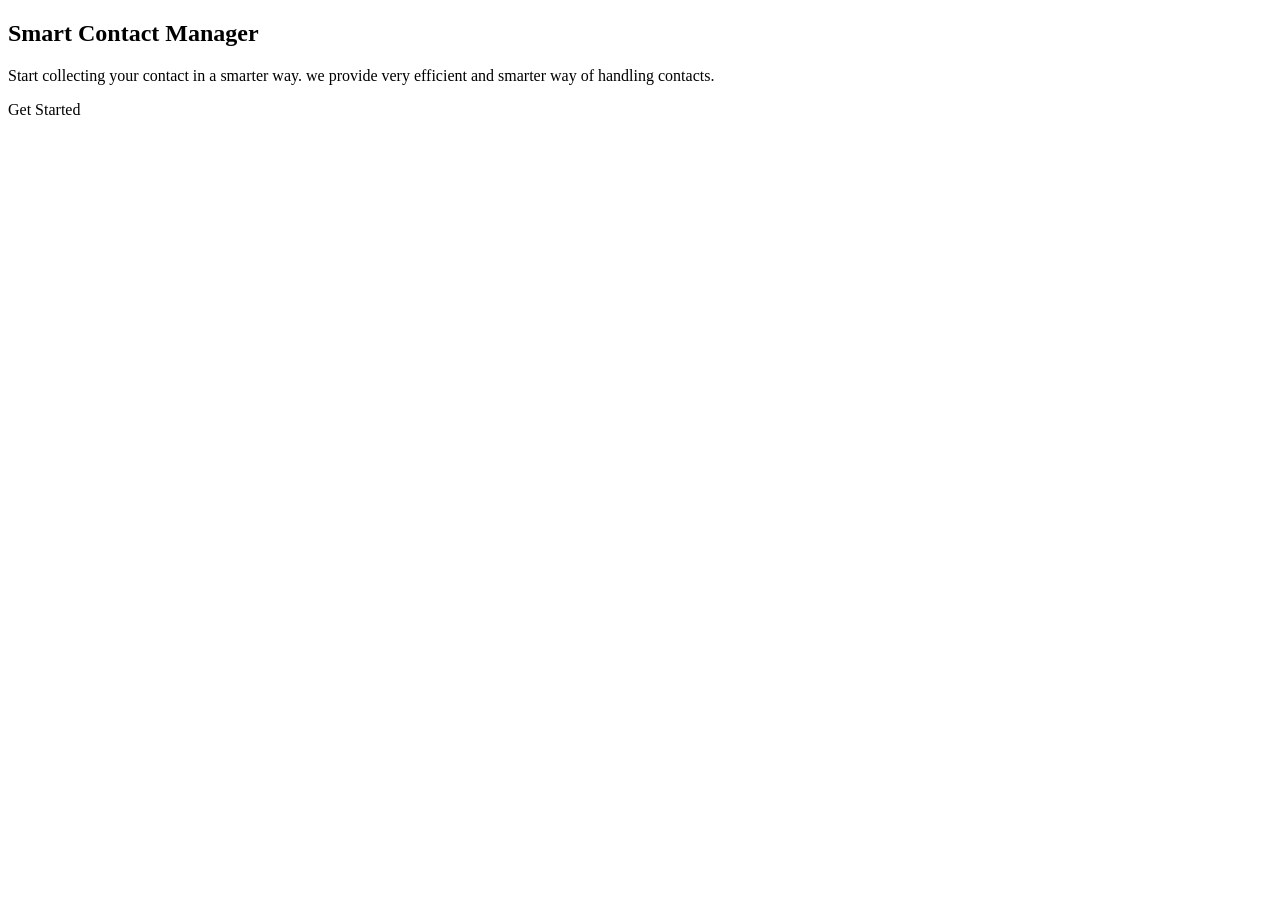
<file: target/classes/templates/index.html>
<!DOCTYPE html>
<html lang="en" xmlns="http://www.thymeLeaf.org" th:replace="base::Layout(~{::section})">

<head>
	<meta charset="ISO-8859-1">
	<title>Insert title here</title>
</head>

<body>

	<section class="banner d-flex justify-content-center align-items-center">
		<div class="text-center">
			<h1 class="font-weight-bold">Smart Contact Manager</h1>
			<p>Start collecting your contact in a smarter way. we provide 
				very efficient and smarter way of handling contacts.	
				</p>
				<a th:href="@{/user/index}" class="btn bg-primary btn-lg text-white">Get Started</a>
		</div>
	</section>

</body>

</html>
</file>
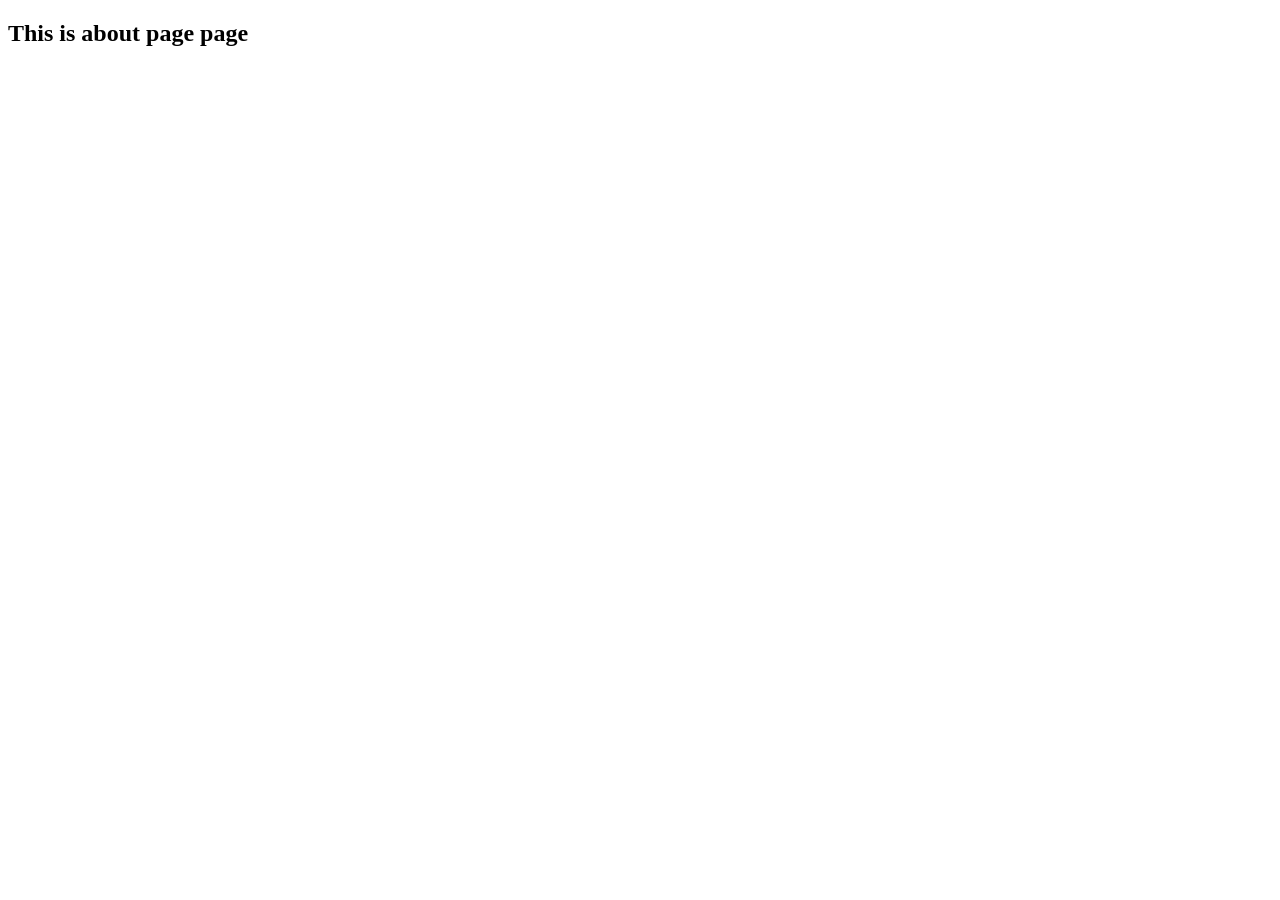
<file: target/classes/templates/about.html>
<!DOCTYPE html>
<html lang="en" xmlns="http://www.thymeLeaf.org" th:replace="base::Layout(~{::section})">
<head>
<meta charset="ISO-8859-1">
<title>Insert title here</title>
</head>
<body>
	
	<section>
		<h1>This is about page page</h1>
	</section>
	
</body>
</html>
</file>
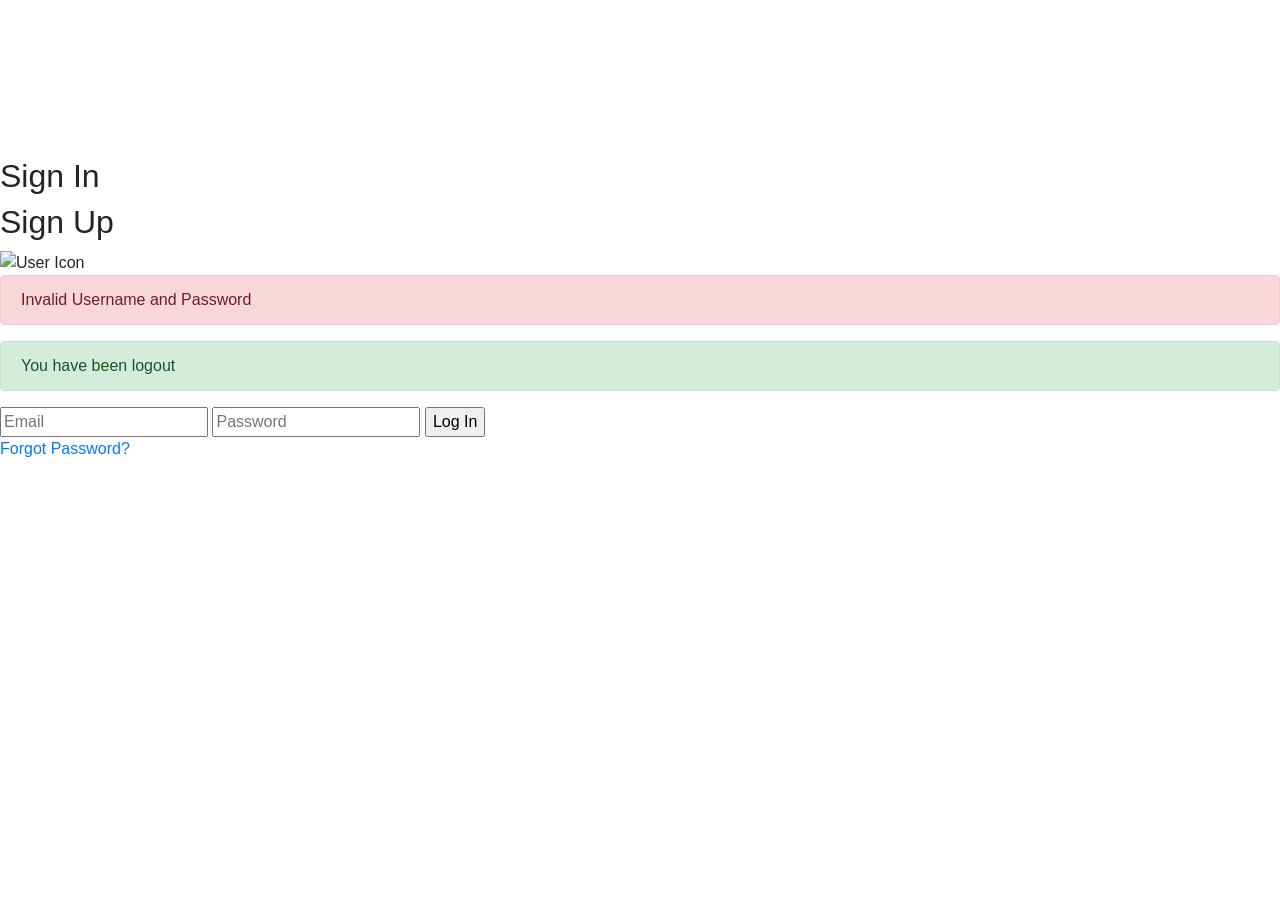
<file: target/classes/templates/login.html>
<!DOCTYPE html>
<html lang="en" xmlns="http://www.thymeLeaf.org" th:replace="base::Layout(~{::section})">

<head>
	<meta charset="ISO-8859-1">
	<title>Insert title here</title>
</head>

<body>
	<section>
		<link rel="stylesheet" href="https://cdn.jsdelivr.net/npm/bootstrap@4.6.2/dist/css/bootstrap.min.css"
		integrity="sha384-xOolHFLEh07PJGoPkLv1IbcEPTNtaed2xpHsD9ESMhqIYd0nLMwNLD69Npy4HI+N" crossorigin="anonymous">
		<link rel="stylesheet" th:href="@{/css/loginstyle.css}" />
		<div>
			
			<video autoplay loop muted plays-inline class="back-video">
				<source th:src="@{/images/banner.mp4}"></source>
			</video>
			<!--<img class="background-image" th:src="@{/images/blue-white-yellow-background.jpg}" alt="Background" />-->
			<div class="login-form">
				
				<div class="wrapper fadeInDown">
					<div id="formContent">
						<!-- Tabs Titles -->
						<h2 class="active"> Sign In </h2>
						<h2 class="inactive underlineHover" th:href="@{/dologin}" href="#">Sign Up </h2>

						<!-- Icon -->
						<div class="fadeIn first">
							<img class="loginimage" th:src="@{/images/Loginicon.png}" , id="icon" alt="User Icon" />
						</div>

						<!-- Login Form -->
						<div class="emassage">
							<div  th:if="${param.error}" class="alert alert-danger">
							 
							 Invalid Username and Password
							<th:block th:text="${@messeageRemover.removemessage()}"></th:block>
						</div>
						<div th:if="${param.logout}" class="alert alert-success">
							 
							 You have been logout 
							<th:block th:text="${@messeageRemover.removemessage()}"></th:block>
						</div>
						</div>
						
						
						
						<form class="loginintosite" id="loginintosite" th:action="@{/signin}" action="#" method="post" >
							<input type="text" id="login" class="fadeIn second" name="username" placeholder="Email">
							<input type="password" id="password" class="fadeIn third" name="password"
								placeholder="Password">
							<input type="submit" class="fadeIn fourth" value="Log In">
						</form>

						<!-- Remind Passowrd -->
						<div id="formFooter">
							<a class="underlineHover" href="#">Forgot Password?</a>
						</div>

					</div>
				</div>
			</div>
		</div>

	</section>
</body>

</html>
</file>
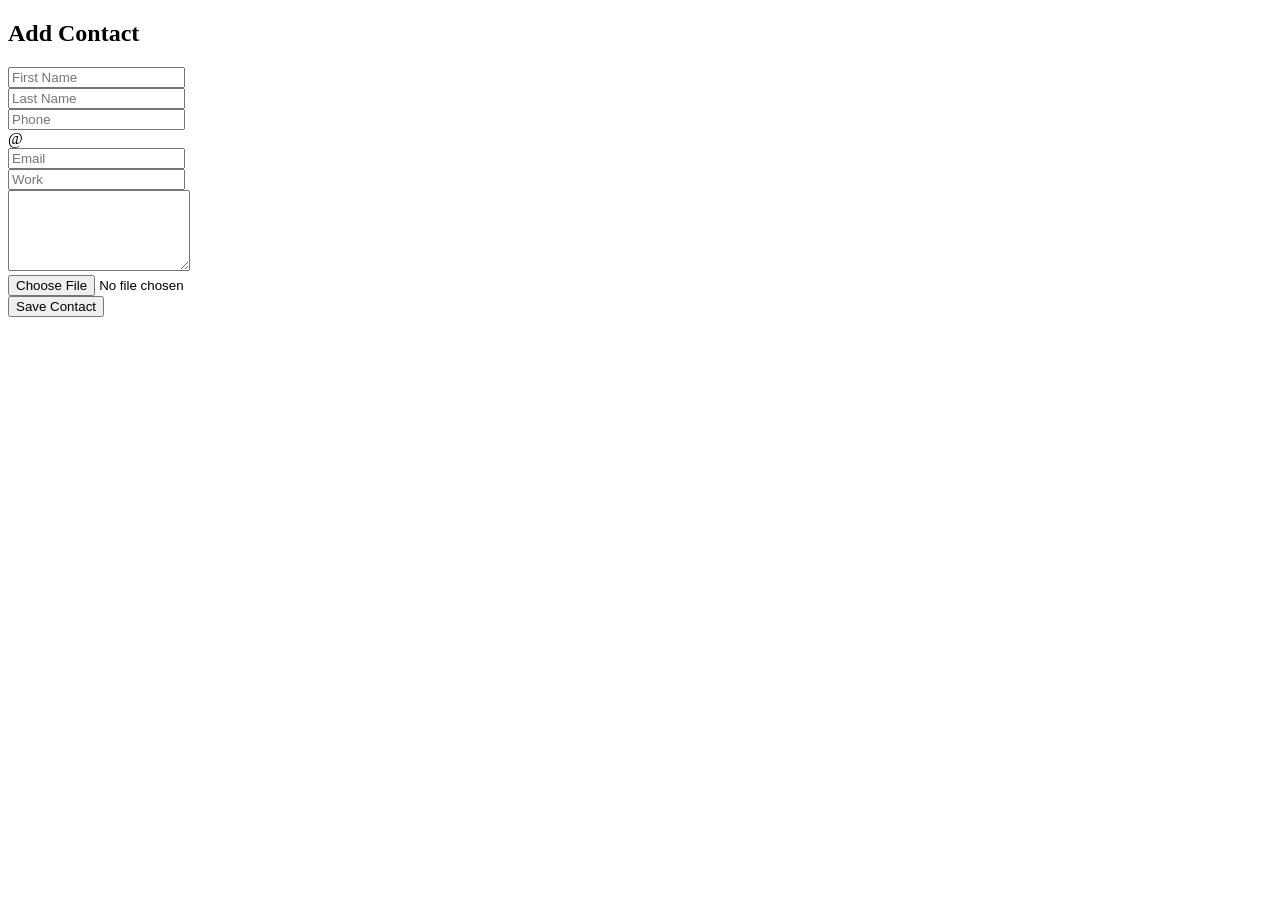
<file: target/classes/templates/normal/add_contact_form.html>
<!DOCTYPE html>
<html lang="en" xmlns="http://www.thymeLeaf.org" th:replace="normal/base::Layout(~{::section})">

<head>
	<meta charset="ISO-8859-1">
	<title>Insert title here</title>
</head>

<body>

	<section>


		<div class="card mr-3">
			<div class="card-body">
				<h1 class="text-center">Add Contact</h1>
				<div class="container-fluid mt-1">



					<div class="row">
						<div class="col-md-8 offset-md-2">

							<div th:if="${session.message}" class="container">
								<div th:classappend="${'alert-'+session.message.type}" class="alert  text-center" role="alert">
									<span th:text="${session.message.content}"></span>
									
									<th:block th:text="${@messeageRemover.removemessage()}"></th:block>
								</div>

							</div>


							<form action="#" th:object="${contact}" enctype="multipart/form-data" method="post"
								th:action="@{/user/process-contact}" class="mt-2">

								<!-- First Name -->
								<div class="input-group">
									<div class="input-group-prepend">
										<div class="input-group-text mr-3">
											<i class="fa fa-plus"></i>
										</div>

									</div>

									<input type="text" id="firstname" name="name" placeholder="First Name"
										class="form-control" />

								</div>

								<!-- Last Name -->
								<div class="input-group mt-2">
									<div class="input-group-prepend">
										<div class="input-group-text mr-3">
											<i class="fa fa-user-alt"></i>
										</div>

									</div>

									<input type="text" id="secondname" name="secondname" placeholder="Last Name"
										class="form-control" />

								</div>

								<!-- Phone -->
								<div class="input-group mt-2">
									<div class="input-group-prepend">
										<div class="input-group-text mr-3">
											<i class="fa fa-phone"></i>
										</div>

									</div>

									<input type="text" id="phone" name="phone" placeholder="Phone"
										class="form-control" />

								</div>

								<!-- Email -->
								<div class="input-group mt-2">
									<div class="input-group-prepend">
										<div class="input-group-text mr-3">
											@
										</div>

									</div>

									<input type="text" id="email" name="email" placeholder="Email"
										class="form-control" />

								</div>

								<!-- Work -->
								<div class="input-group mt-2">
									<div class="input-group-prepend">
										<div class="input-group-text mr-3">
											<i class="fa fa-briefcase"></i>
										</div>

									</div>

									<input type="text" id="work" name="work" placeholder="Work" class="form-control" />

								</div>

								<div class="form-group mt-3">

									<textarea name="description" id="description" class="form-control"
										rows="5"></textarea>

								</div>

								<!--Contact Image-->

								<div class="custom-file">
									<input type="file" name="profileImage" />
								</div>

								<div class="container text-center">
									<button class="btn btn-outline-primary">Save Contact</button>
								</div>

							</form>

						</div>
					</div>

				</div>
			</div>
		</div>


	</section>

</body>

</html>
</file>
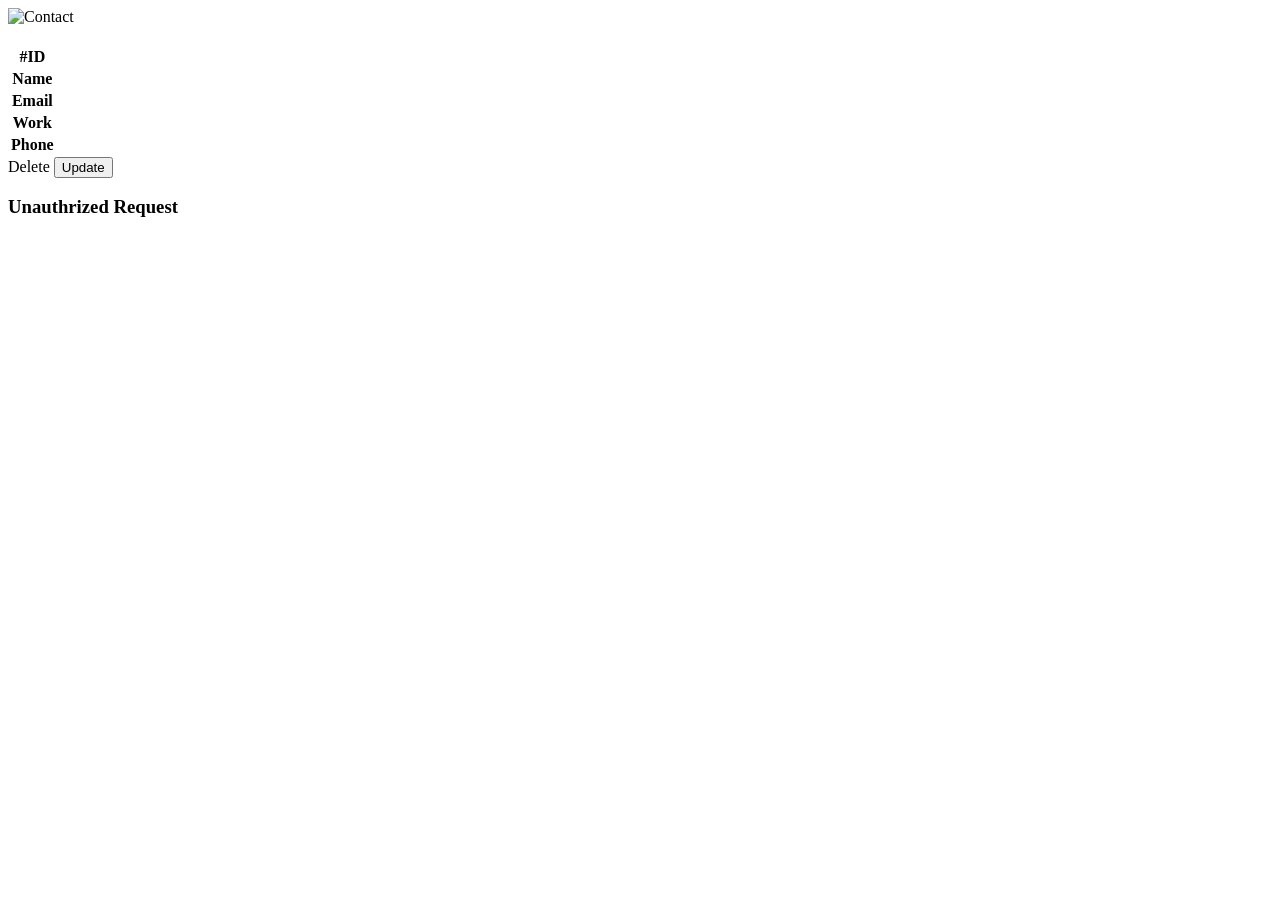
<file: target/classes/templates/normal/contact_detail.html>
<!DOCTYPE html>
<html lang="en" xmlns="http://www.thymeLeaf.org" th:replace="normal/base::Layout(~{::section})">

<head>
	<meta charset="ISO-8859-1">
	<title>Insert title here</title>
</head>

<body>

	<section>

		<div class="card mr-3 ml-3" th:if="${contact}">

			<div class="card-body text-center">

				<img class="my_profile_picture" style="height: 200px; width: 200px;"
					th:src="@{'/images/conimg/'+${contact.image}}" alt="Contact" />
				<h3 th:text="${contact.name}"></h3>

				<table class="table">
					<thead>
						<tr>
							<th scope="col">#ID</th>
							<th scope="col"><span th:text="${contact.cid}"></span></th>
							
						</tr>
					</thead>
					<tbody>
						<tr>
							<th scope="row">Name</th>
							<td><span th:text="${contact.name}"></span></td>
							
						</tr>
						<tr>
							<th scope="row">Email</th>
							<td><span th:text="${contact.email}"></span></td>
							
						</tr>
						
						<tr>
							<th scope="row">Work</th>
							<td><span th:text="${contact.work}"></span></td>
							
						</tr>
						
						<tr>
							<th scope="row">Phone</th>
							<td><span th:text="${contact.phone}"></span></td>
							
						</tr>
						
						
						
					</tbody>
				</table>
				
				<div class="description">
					<th:block th:utext="${contact.description}"></th:block>
				</div>
				
				<div class="container">
					<a  th:href="@{'/user/'+${c.cid}+/'delete/contact'}" class="btn btn-danger btn-sm">Delete</a>
					<button class="btn btn-primary btn-sm">Update</button>
				</div>
				
				

			</div>

		</div>
		
		<div>
			<h3 class="text-center" th:unless="${contact}">Unauthrized Request</h3>
		</div>
		
	</section>

</body>

</html>
</file>
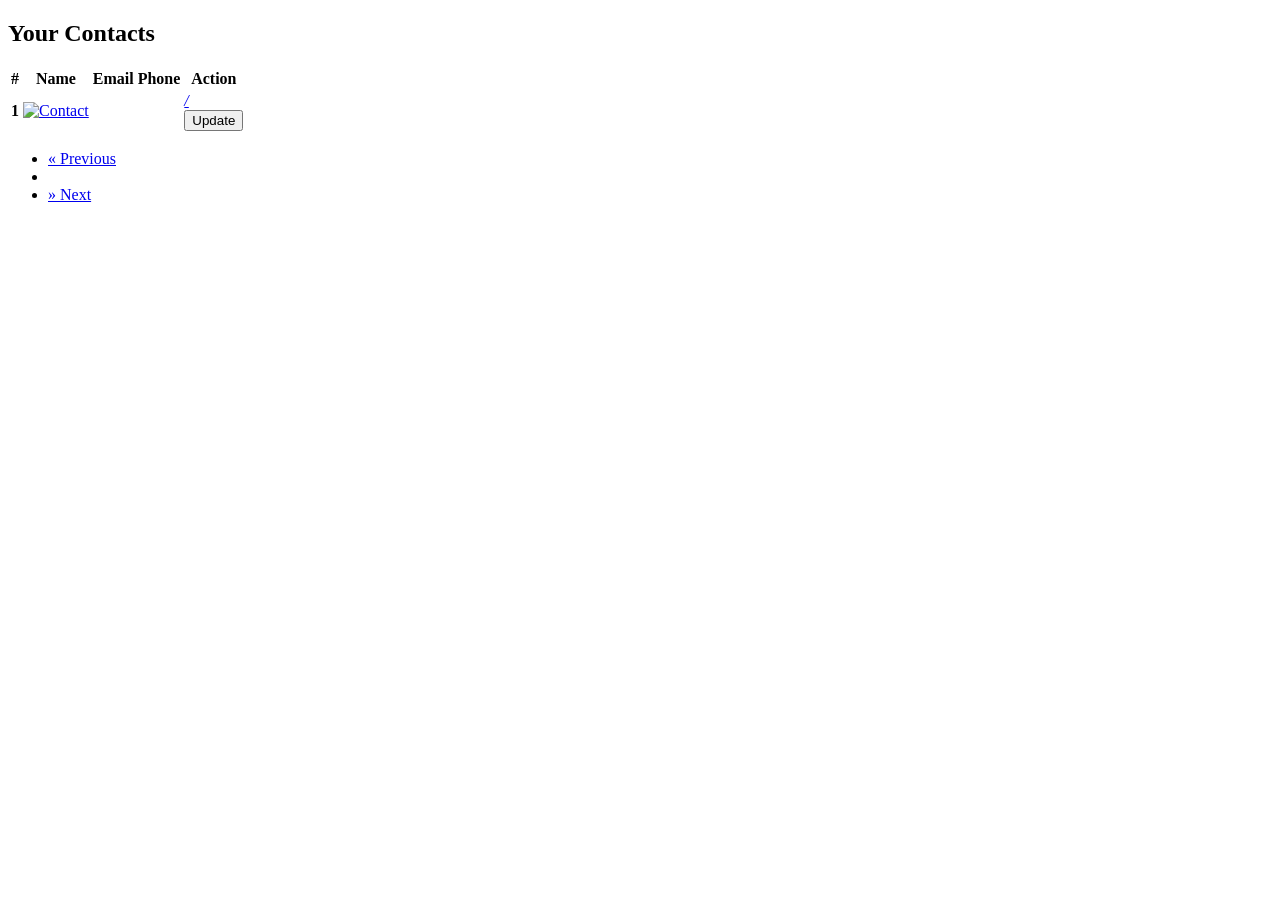
<file: target/classes/templates/normal/showcontacts.html>
<!DOCTYPE html>
<html lang="en" xmlns="http://www.thymeLeaf.org" th:replace="normal/base::Layout(~{::section})">

<head>
	<meta charset="ISO-8859-1">
	<title>Insert title here</title>
</head>

<body>

	<section>

		<div class="card mr-3 ml-3">
			<div class="card-body ">
				<h1 class="text-center">Your Contacts</h1>

				<div th:if="${session.message}" class="container">
					<div th:classappend="${'alert-'+session.message.type}" class="alert  text-center" role="alert">
						<span th:text="${session.message.content}"></span>

						<th:block th:text="${@messeageRemover.removemessage()}"></th:block>
					</div>

				</div>


				<table class="table table-hover">
					<thead>
						<tr>
							<th scope="col">#</th>
							<th scope="col">Name</th>
							<th scope="col">Email</th>
							<th scope="col">Phone</th>
							<th scope="col">Action</th>
						</tr>
					</thead>
					<tbody>
						<tr th:each="c : ${contact}">
							<th th:text="${c.cid}" scope="row">1</th>
							<td>

								<a href="#" th:href="@{'/user/'+${c.cid}+'/contact'}">
									<img class="my_profile_picture" th:src="@{'/images/conimg/'+${c.image}}"
										alt="Contact" />

									<span th:text="${c.name}"></span>
							</td> </a>
							<td th:text="${c.email}"></td>
							<td th:text="${c.phone}"></td>
							<td>

								<a  href="#" th:onclick="|deleteContact(${c.cid})|"><i id="Delete-icon"
										class="fas fa-trash-alt"> /</i></a>
							<form method="post" th:action="@{'/user/update-contact/'+${c.cid}}">
							<button  class="btn btn-danger btn-sm">Update</button>
								</form>

							</td>
						</tr>

					</tbody>
				</table>
				<nav aria-label="Page navigation example">
					<ul class="pagination">
						<li class="page-item">
							<a th:if="${currentpage !=1}" class="page-link"
								th:href="@{'/user/show-contacts/'+${currentpage-1}}" href="#" aria-label="Previous">
								<span aria-hidden="true">&laquo;</span>
								<span class="sr-only">Previous</span>
							</a>
						</li>
						<li th:classappend="${currentpage==i?'active':''}"
							th:each="i:${#numbers.sequence(1,tottalpage)}" class="page-item"><a class="page-link"
								th:href="@{'/user/show-contacts/'+${i}}" href="#"><span th:text="${i}"></span></a></li>

						<li class="page-item">
							<a th:if="${currentpage != tottalpage}" class="page-link"
								th:href="@{'/user/show-contacts/'+${currentpage+1}}" href="#" aria-label="Next">
								<span aria-hidden="true">&raquo;</span>
								<span class="sr-only">Next</span>
							</a>
						</li>
					</ul>
				</nav>

			</div>
		</div>

	</section>

</body>

</html>
</file>
